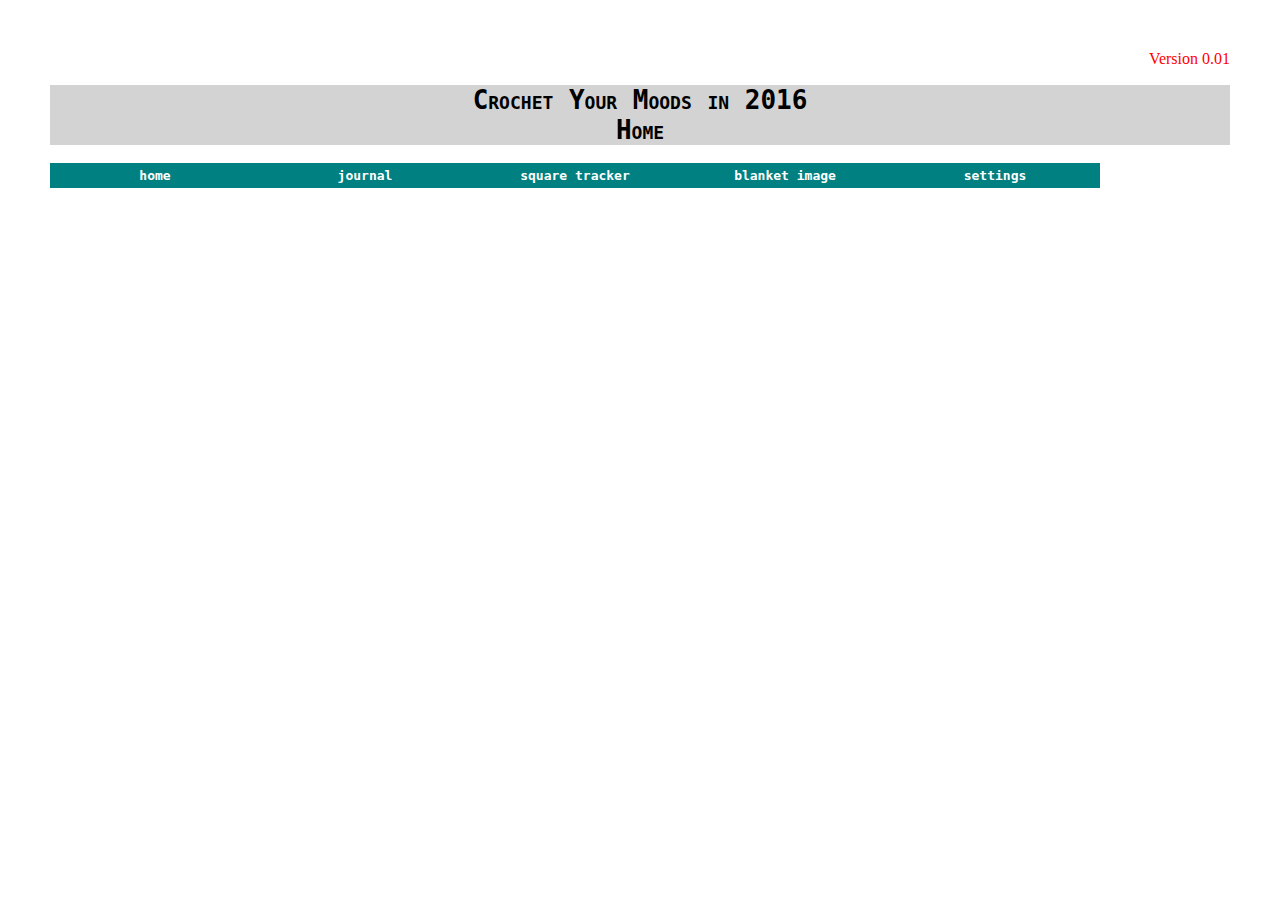
<file: index.html>
<!DOCTYPE html>
<html>
<head>
    <meta charset="UTF-8">
    <title>Crochet Mood Tracker - Home </title>
    <link rel="stylesheet" href="main.css">
</head>
<body>
    <!-- Version Indicator-->
    <div class="version">
        Version 0.01
    </div>
    <div class="header">
        <h1 id="title">Crochet Your Moods in 2016<br>
        Home</h1>
        <ul id="navbar">
            <li><a href="index.html">Home</a></li>
            <li><a href="journal.html">Journal</a></li>
            <li><a href="tracker.html">Square Tracker</a></li>
            <li><a href="blanket.html">Blanket Image</a></li>
            <li><a href="settings.html">Settings</a></li>
        </ul>
    </div>

    <div class="main">

    </div>

</body>
</html>

<script src='js/sql.js'></script>
<script>
    var fs = require('fs');
    var SQL = require('sql.js');
    var filebuffer = fs.readFileSync('CrochetMoodTracker.db');
    // Load the db
    var db = new SQL.Database(filebuffer);
    //
</script>

<!--https://github.com/kripken/sql.js/ -->
<!-- create database -->
</file>
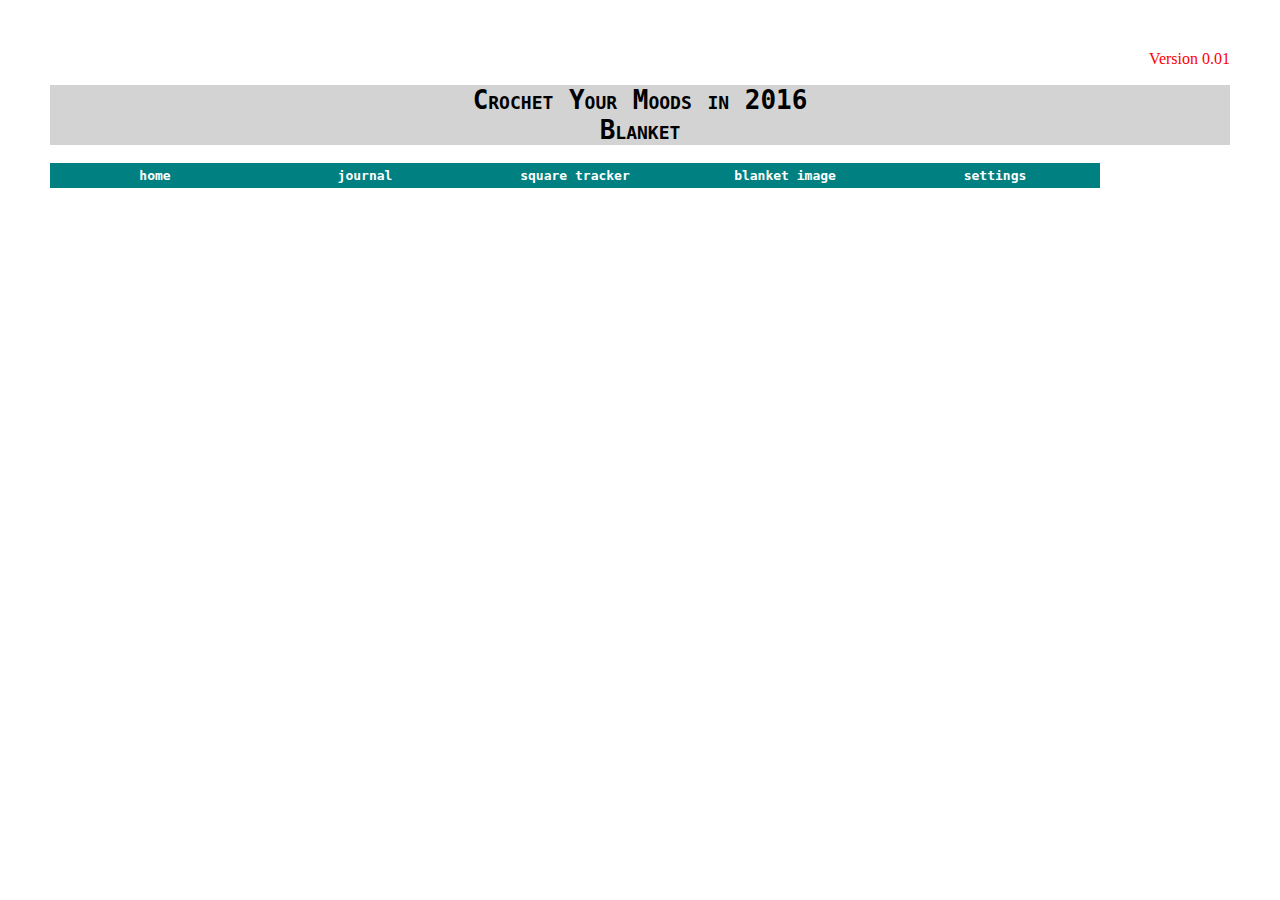
<file: blanket.html>
<!DOCTYPE html>
<html>
<head>
    <meta charset="UTF-8">
    <title>Crochet Mood Tracker - Blanket </title>
    <link rel="stylesheet" href="main.css">
</head>
<body>
    <!-- Version Indicator-->
    <div class="version">
        Version 0.01
    </div>

    <div class="header">
      <h1 id="title">Crochet Your Moods in 2016<br>
      Blanket</h1>
        <ul id="navbar">
            <li><a href="index.html">Home</a></li>
            <li><a href="journal.html">Journal</a></li>
            <li><a href="tracker.html">Square Tracker</a></li>
            <li><a href="blanket.html">Blanket Image</a></li>
            <li><a href="settings.html">Settings</a></li>
        </ul>
    </div>

    <div class="main">

    </div>

</body>
</html>

<script src='js/sql.js'></script>
<script>
    var fs = require('fs');
    var SQL = require('sql.js');
    var filebuffer = fs.readFileSync('CrochetMoodTracker.db');
    // Load the db
    var db = new SQL.Database(filebuffer);
    //
</script>

<!--https://github.com/kripken/sql.js/ -->
<!-- create database -->
</file>
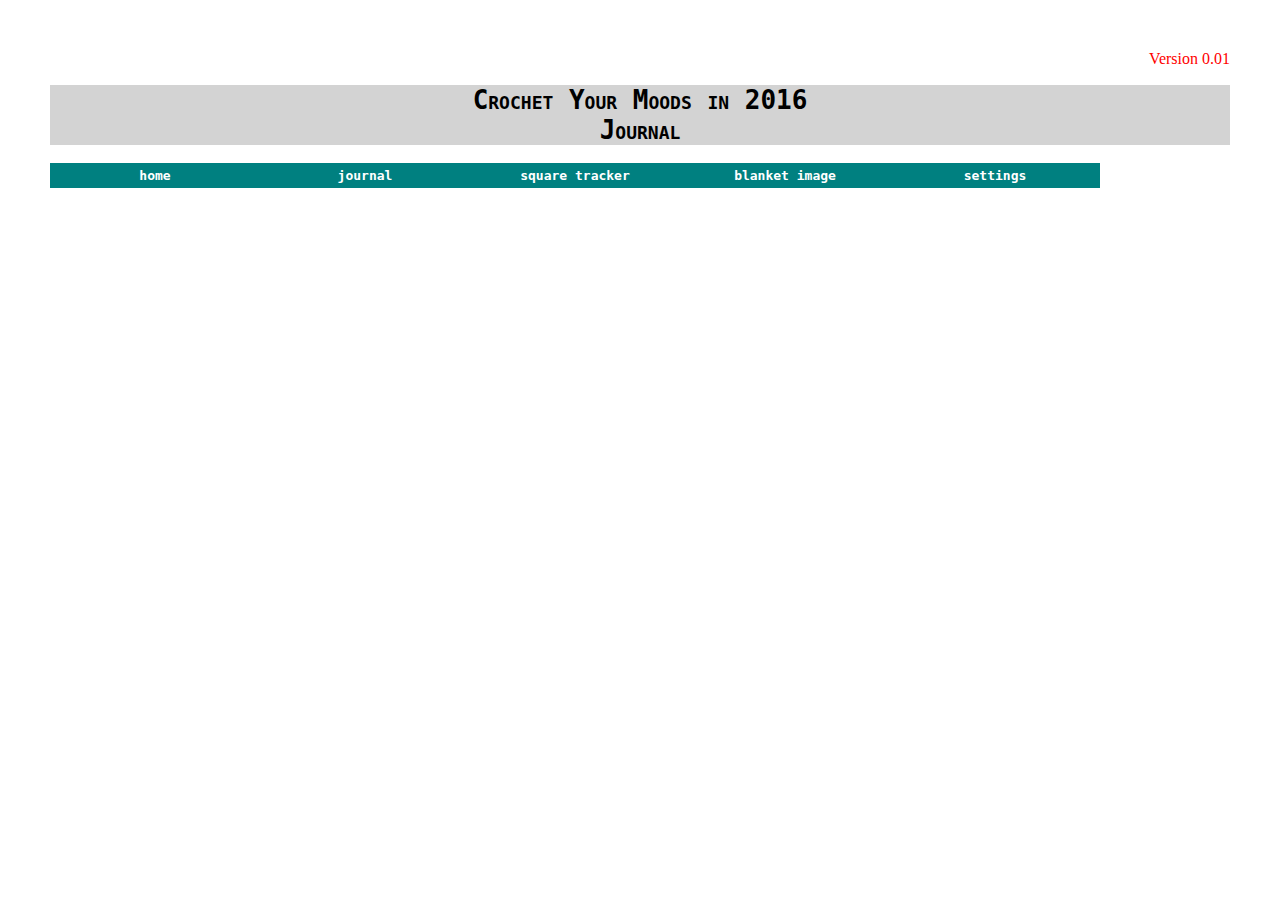
<file: journal.html>
<!DOCTYPE html>
<html>
<head>
    <meta charset="UTF-8">
    <title>Crochet Mood Tracker - Journal </title>
    <link rel="stylesheet" href="main.css">
</head>
<body>
    <!-- Version Indicator-->
    <div class="version">
        Version 0.01
    </div>

    <div class="header">
      <h1 id="title">Crochet Your Moods in 2016<br>
      Journal</h1>
        <ul id="navbar">
            <li><a href="index.html">Home</a></li>
            <li><a href="journal.html">Journal</a></li>
            <li><a href="tracker.html">Square Tracker</a></li>
            <li><a href="blanket.html">Blanket Image</a></li>
            <li><a href="settings.html">Settings</a></li>
        </ul>
    </div>

    <div class="main">

    </div>

</body>
</html>

<script src='js/sql.js'></script>
<script>
    var fs = require('fs');
    var SQL = require('sql.js');
    var filebuffer = fs.readFileSync('CrochetMoodTracker.db');
    // Load the db
    var db = new SQL.Database(filebuffer);
    //
</script>

<!--https://github.com/kripken/sql.js/ -->
<!-- create database -->
</file>
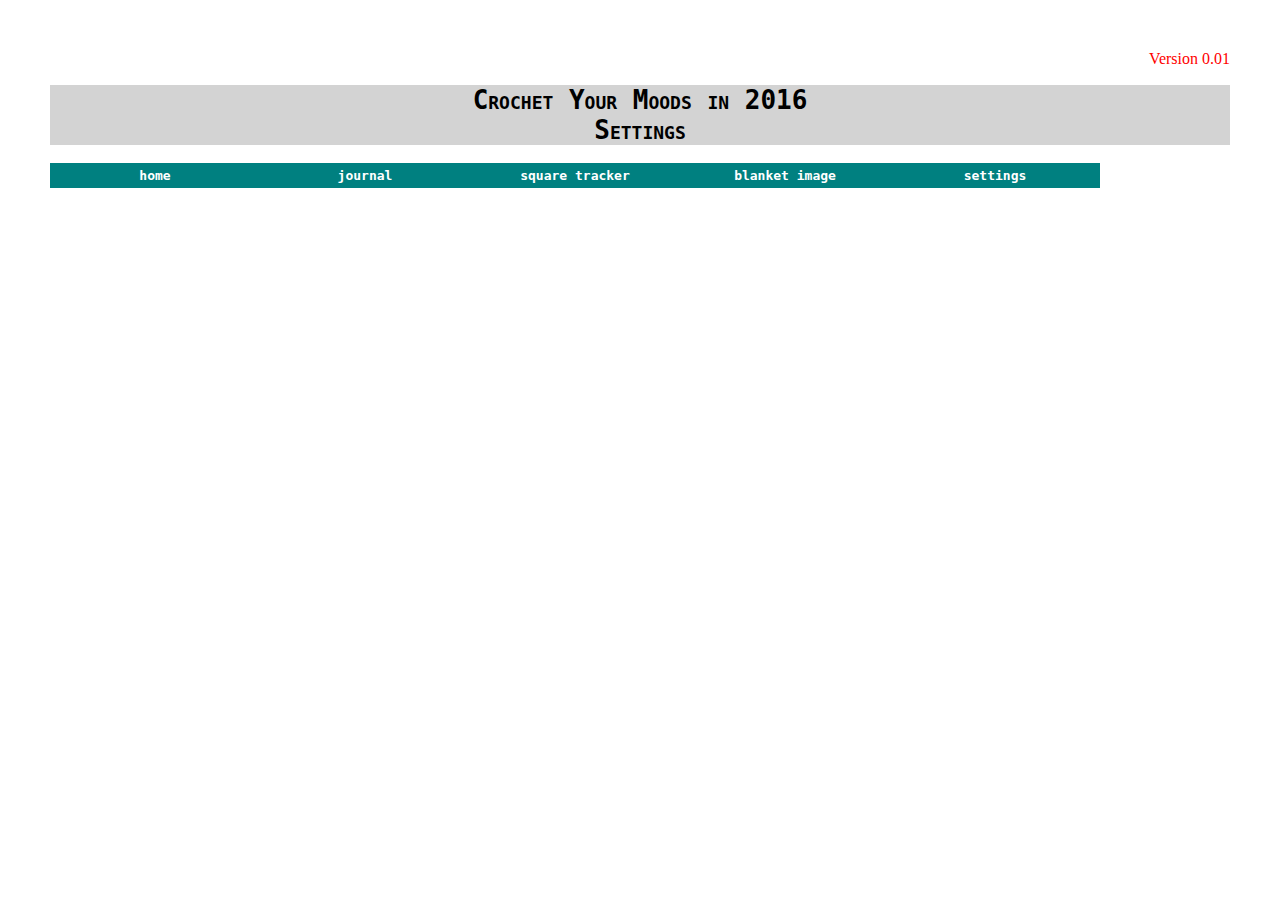
<file: settings.html>
<!DOCTYPE html>
<html>
<head>
    <meta charset="UTF-8">
    <title>Crochet Mood Tracker - Settings </title>
    <link rel="stylesheet" href="main.css">
</head>
<body>
    <!-- Version Indicator-->
    <div class="version">
        Version 0.01
    </div>

    <div class="header">
      <h1 id="title">Crochet Your Moods in 2016<br>
      Settings</h1>
        <ul id="navbar">
            <li><a href="index.html">Home</a></li>
            <li><a href="journal.html">Journal</a></li>
            <li><a href="tracker.html">Square Tracker</a></li>
            <li><a href="blanket.html">Blanket Image</a></li>
            <li><a href="settings.html">Settings</a></li>
        </ul>
    </div>

    <div class="main">

    </div>

</body>
</html>

<script src='js/sql.js'></script>
<script>
    var fs = require('fs');
    var SQL = require('sql.js');
    var filebuffer = fs.readFileSync('CrochetMoodTracker.db');
    // Load the db
    var db = new SQL.Database(filebuffer);
    //
</script>

<!--https://github.com/kripken/sql.js/ -->
<!-- create database -->
</file>
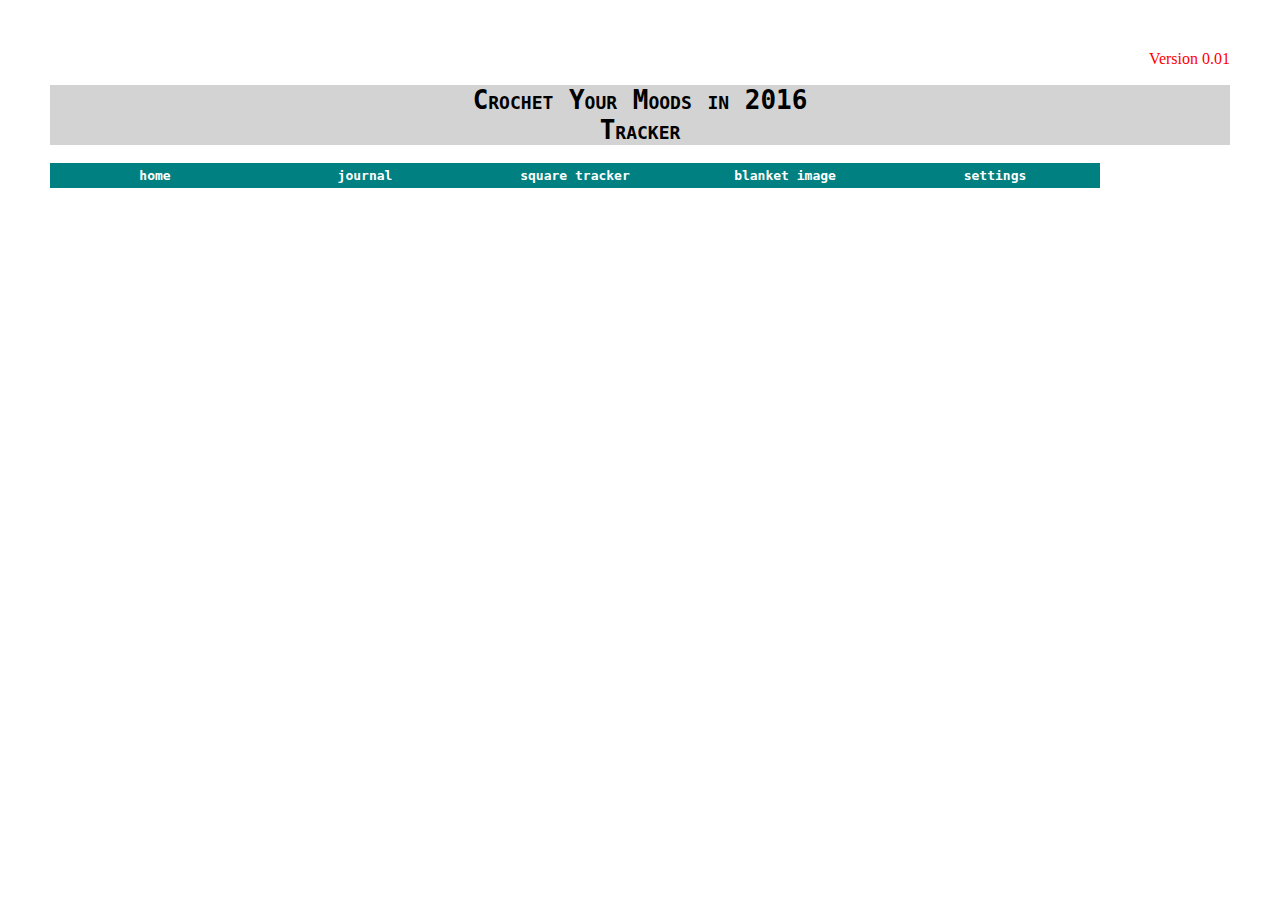
<file: tracker.html>
<!DOCTYPE html>
<html>
<head>
    <meta charset="UTF-8">
    <title>Crochet Mood Tracker - Tracker </title>
    <link rel="stylesheet" href="main.css">
</head>
<body>
    <!-- Version Indicator-->
    <div class="version">
        Version 0.01
    </div>

    <div class="header">
      <h1 id="title">Crochet Your Moods in 2016<br>
      Tracker</h1>
        <ul id="navbar">
            <li><a href="index.html">Home</a></li>
            <li><a href="journal.html">Journal</a></li>
            <li><a href="tracker.html">Square Tracker</a></li>
            <li><a href="blanket.html">Blanket Image</a></li>
            <li><a href="settings.html">Settings</a></li>
        </ul>
    </div>

    <div class="main">

    </div>

</body>
</html>

<script src='js/sql.js'></script>
<script>
    var fs = require('fs');
    var SQL = require('sql.js');
    var filebuffer = fs.readFileSync('CrochetMoodTracker.db');
    // Load the db
    var db = new SQL.Database(filebuffer);
    //
</script>

<!--https://github.com/kripken/sql.js/ -->
<!-- create database -->
</file>
<file: main.css>
body{
  background-color: white;
  margin:50px;
}


.version{
    color:red;
    text-align:right;
}


.header{
  text-align:center;
  background-color:lightgray;
  font-family:monospace;
}

#title{
  font-variant: small-caps;
}

#navbar {
  list-style-type:none;
  margin:0 auto;
  padding:0px;
  position:absolute;
  text-align:center;
}

#navbar li {
  float:left;
}

#navbar a:link, a:visited {
/* Unused AND visited
display:  inline means ONLY SPACE IT NEEDS
          block means GIVE IT A WIDTH
          width, padding, background-color
font:     font-weight, color, text-align, text-decoration, text-transform
*/
background-color:teal;
color:white;
display:block;
width: 200px;
padding:5px;
text-decoration: none;
text-transform: lowercase;
font-weight:bold;

}

#navbar a:hover {
  /* Hovered AND active.
  */
  background-color:palegreen;
  color:darkgreen;
}

#navbar a:active {
   color:white;
 }
</file>
